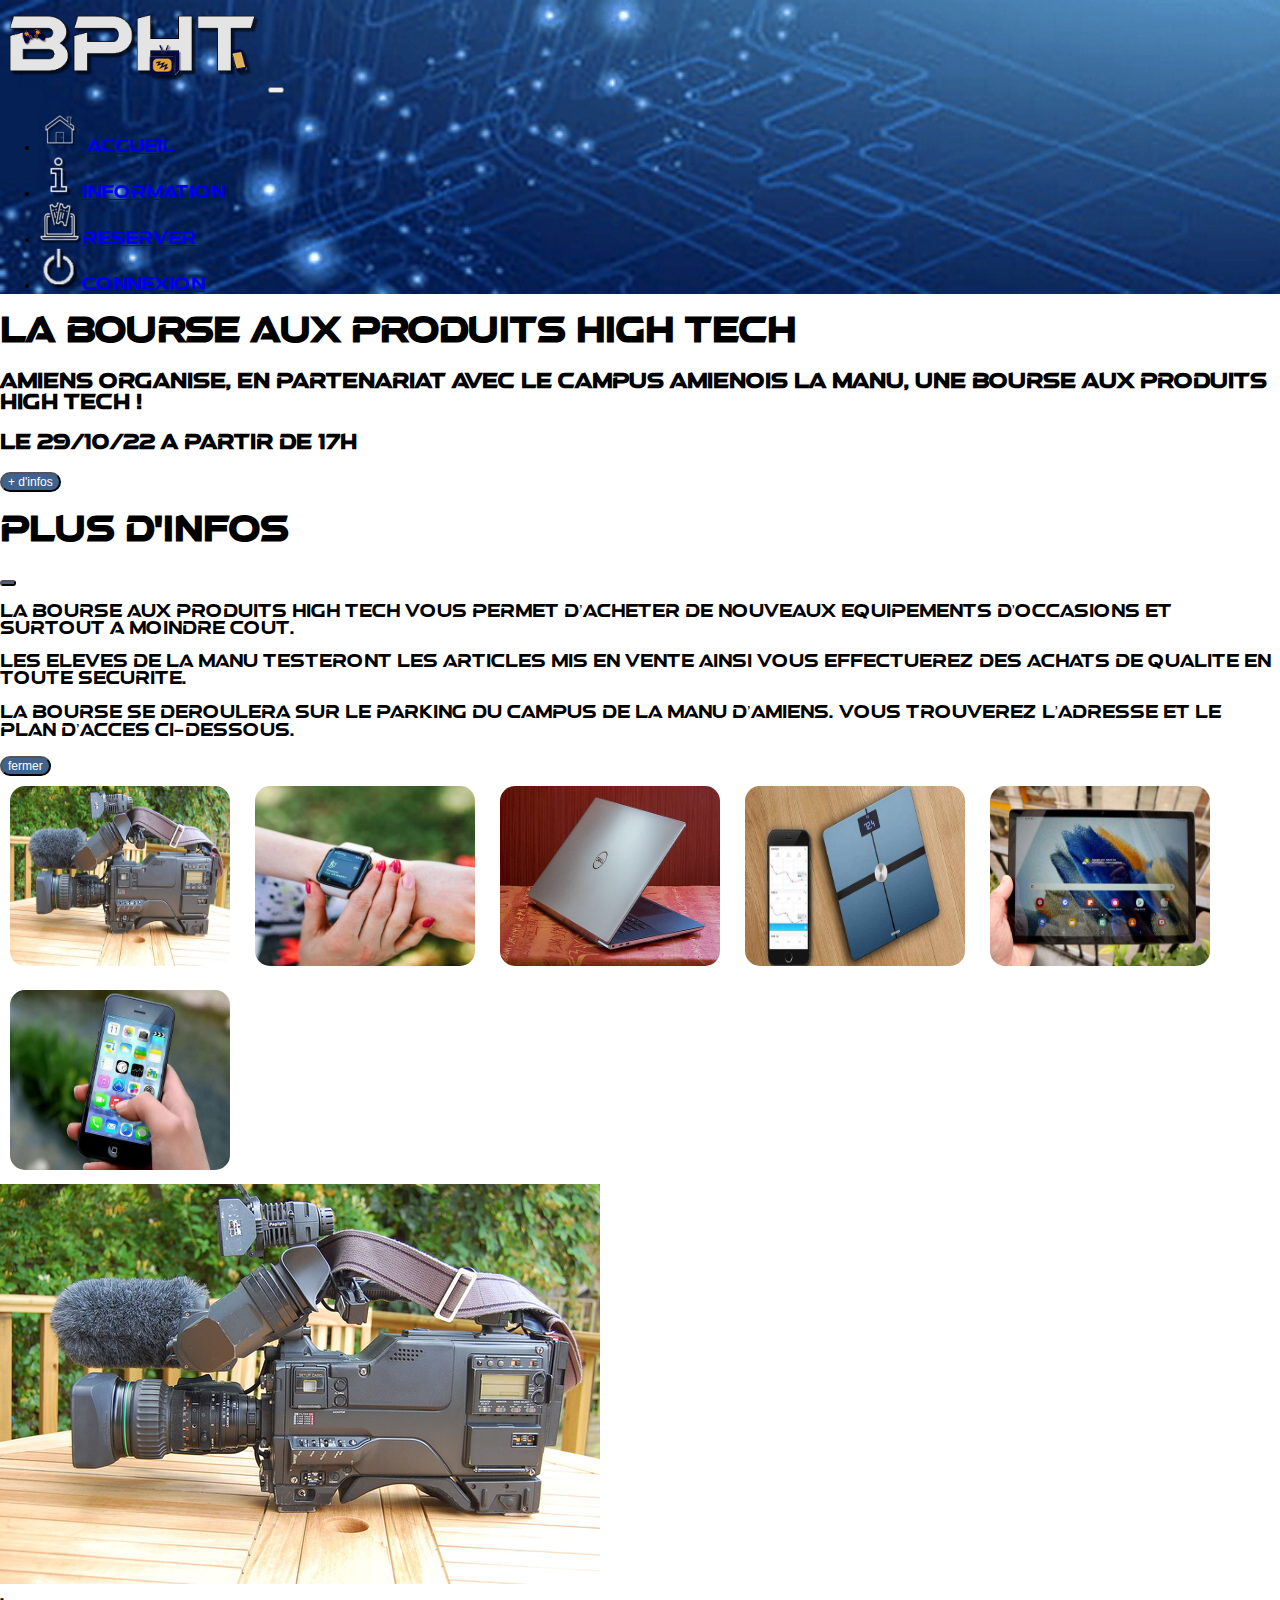
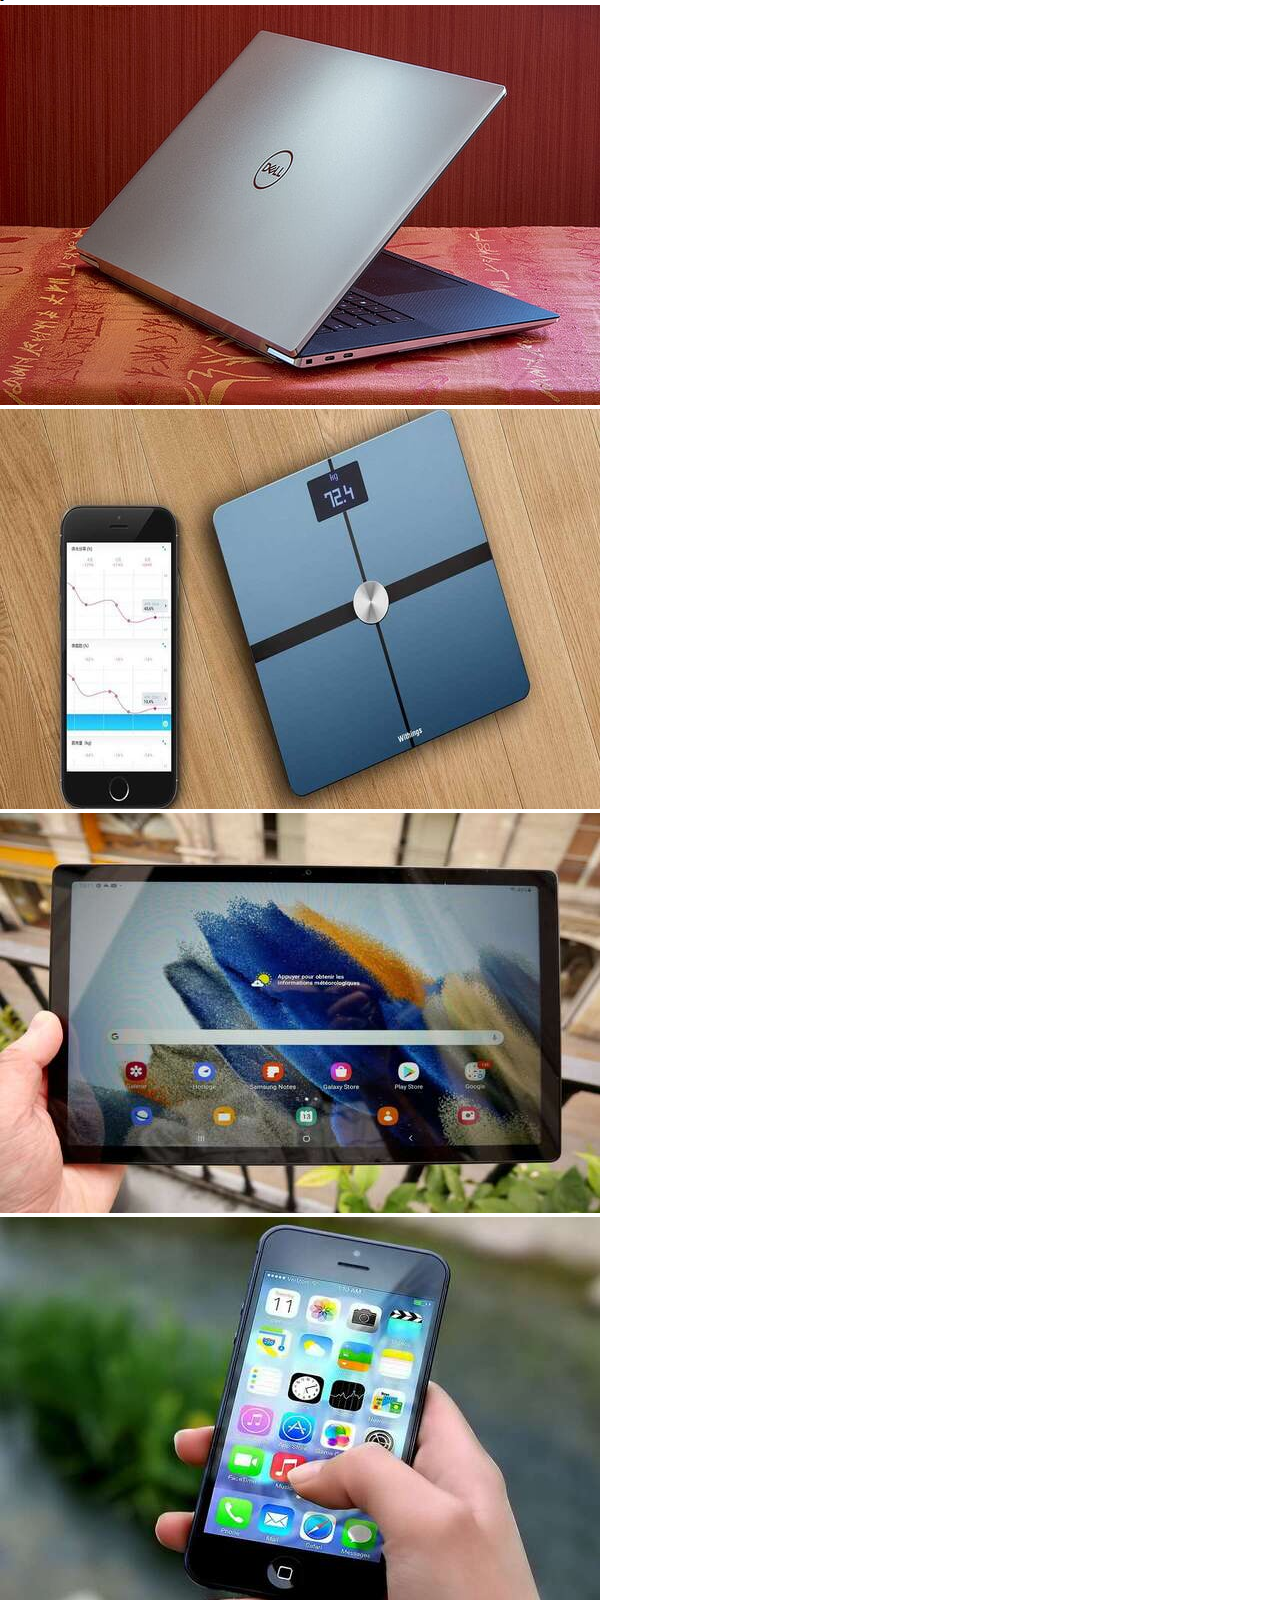
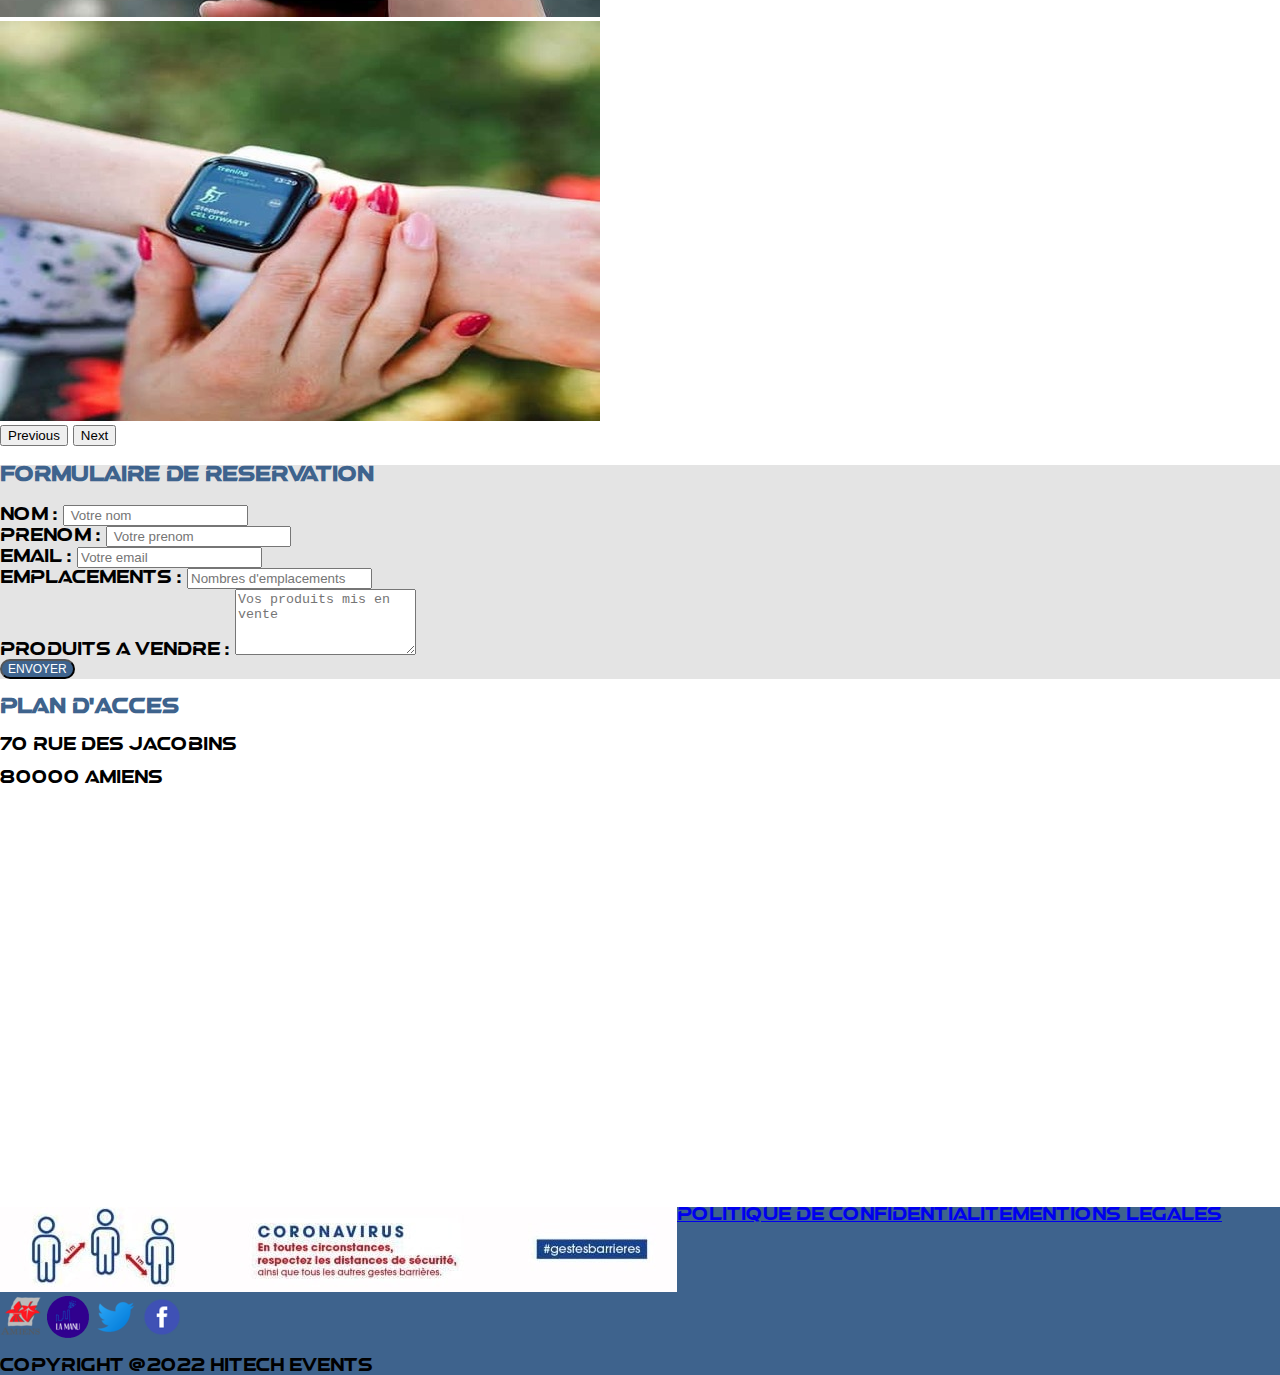
<file: index.html>
<!DOCTYPE html>
<html lang="fr">

<head>
    <meta charset="UTF-8">
    <meta http-equiv="X-UA-Compatible" content="IE=edge">
    <meta name="viewport" content="width=device-width, initial-scale=1.0">
    <!-- Lien pour bootstrap CSS-->
    <link href="https://cdn.jsdelivr.net/npm/bootstrap@5.2.2/dist/css/bootstrap.min.css" rel="stylesheet"
        integrity="sha384-Zenh87qX5JnK2Jl0vWa8Ck2rdkQ2Bzep5IDxbcnCeuOxjzrPF/et3URy9Bv1WTRi" crossorigin="anonymous">
    <link rel="stylesheet" href="./public/assets/css/style.css">
    <title>Bourse Hightech</title>
</head>

<body>
    <!-- HEADER -->
    <header>
        <nav class="navbar  navbar-expand-lg navbar-dark ">
            <div class="container">
                <a class="navbar-brand " href="#"><img class="logoPrincipal" src="./public/assets/img/logo.png"
                        alt="logo principal"></a>
                <button class="navbar-toggler" type="button" data-bs-toggle="collapse"
                    data-bs-target="#navbarNavDarkDropdown" aria-controls="navbarNavDarkDropdown" aria-expanded="false"
                    aria-label="Toggle navigation">
                    <span class="navbar-toggler-icon"></span>
                </button>
                <div class="collapse navbar-collapse ms-5" id="navbarNavDarkDropdown">
                    <ul class="navbar-nav">
                        <li class="nav-item dropdown">
                            <a class="nav-link" href="#">
                                <img class="logoAccueil" src="./public/assets/img/home.png" alt="logo Accueil"> Accueil
                            </a>
                        </li>
                        <li class="nav-item dropdown">
                            <a class="nav-link" href="#Information">
                                <img class="logoInformation" src="./public/assets/img/infos.png"
                                    alt="logo Information">Information
                            </a>
                        </li>
                        <li class="nav-item dropdown">
                            <a class="nav-link" href="#reserver">
                                <img class="logoReserver" src="./public/assets/img/reservation.png"
                                    alt="logo Reserver">Reserver
                            </a>
                        </li>
                        <li class="nav-item dropdown">
                            <a class="nav-link" href="http://espace-apprenant.manusien-ecolelamanu.fr/login/"
                                target="_blank">
                                <img class="logoConnexion" src="./public/assets/img/on.png"
                                    alt="logo Connexion">Connexion
                            </a>
                        </li>
                    </ul>
                </div>
            </div>
        </nav>
    </header>
    <!-- MAIN -->
    <!-- Carrousel Tablette Mobile -->
    <div class="main">
        <div class="container my-5">
            <div class="row textCarousel">
                <div class="col-12 col-lg-6 order-lg-2 text-center">
                    <h1 class="my-5">La bourse aux produits high tech</h1>
                    <h3 class="mb-4" id="Information">Amiens organise, en partenariat avec le campus amienois La Manu,
                        une bourse aux produits High Tech !
                    </h3>
                    <h3>le 29/10/22 a partir de 17h</h3>
                    <!-- Button trigger modal -->
                    <button type="button" class="btn" data-bs-toggle="modal" data-bs-target="#staticBackdrop">
                        + d'infos
                    </button>
                    <!-- MODAL -->
                    <div class="modal fade" id="staticBackdrop" data-bs-backdrop="static" data-bs-keyboard="false"
                        tabindex="-1" aria-labelledby="staticBackdropLabel" aria-hidden="true">
                        <div class="modal-dialog">
                            <div class="modal-content">
                                <div class="modal-header">
                                    <h1 class="modal-title fs-5" id="staticBackdropLabel">Plus d'infos</h1>
                                    <button type="button" class="btn-close btn" data-bs-dismiss="modal"
                                        aria-label="Close"></button>
                                </div>
                                <div class="modal-body">
                                    <p>La bourse aux produits high tech vous permet d’acheter de nouveaux equipements
                                        d’occasions et surtout a moindre cout.</p>
                                    <p> Les eleves de la Manu testeront les articles mis en vente ainsi vous effectuerez
                                        des achats de qualite en toute securite.</p>
                                    <p> La bourse se deroulera sur le parking du campus de la Manu d’Amiens. Vous
                                        trouverez l’adresse et le plan d’acces ci-dessous.
                                    </p>
                                </div>
                                <div class="modal-footer">
                                    <button type="button" class="btn" data-bs-dismiss="modal">fermer</button>
                                </div>
                            </div>
                        </div>
                    </div>
                </div>
                <!-- Mosaique Desktop -->
                <div class="col-lg-6 order-lg-1  d-none d-lg-block mosaique my-4 text-center">
                    <img class="camera" src="./public/assets/img/cameranumerique.jpg" alt="camera">
                    <img src="./public/assets/img/montreconnecte.jpg" alt="montre connecte">
                    <img class="camera" src="./public/assets/img/pcportable.jpg" alt="pc portable">
                    <img src="./public/assets/img/pesepersonne.jpg" alt="balance">
                    <img class="camera" src="./public/assets/img/tablette.jpg" alt="tablette">
                    <img src="./public/assets/img/portabe.jpg" alt="portable">
                </div>
                <!-- CAROUSEL -->
                <div class="col-12 d-lg-none carousel mt-5">
                    <div id="carouselFade" class="carousel slide carousel-fade" data-bs-ride="carousel">
                        <div class="carousel-inner">
                            <div class="carousel-item active">
                                <img src="./public/assets/img/cameranumerique.jpg" class="d-block w-100" alt="camera">
                            </div>.
                            <div class="carousel-item">
                                <img src="./public/assets/img/pcportable.jpg" class="d-block w-100" alt="pc portable">
                            </div>
                            <div class="carousel-item active">
                                <img src="./public/assets/img/pesepersonne.jpg" class="d-block w-100" alt="balance">
                            </div>
                            <div class="carousel-item">
                                <img src="./public/assets/img/tablette.jpg" class="d-block w-100" alt="tablette">
                            </div>
                            <div class="carousel-item">
                                <img src="./public/assets/img/portabe.jpg" class="d-block w-100" alt="portable">
                            </div>
                            <div class="carousel-item">
                                <img src="./public/assets/img/montreconnecte.jpg" class="d-block w-100"
                                    alt="montre connectée">
                            </div>
                        </div>
                        <button class="carousel-control-prev" type="button" data-bs-target="#carouselFade"
                            data-bs-slide="prev">
                            <span class="carousel-control-prev-icon" aria-hidden="true"></span>
                            <span class="visually-hidden">Previous</span>
                        </button>
                        <button class="carousel-control-next" type="button" data-bs-target="#carouselFade"
                            data-bs-slide="next">
                            <span class="carousel-control-next-icon" aria-hidden="true"></span>
                            <span class="visually-hidden">Next</span>
                        </button>
                    </div>
                </div>
            </div>
            <div class="row form my-5" id="reserver">
                <form class="row g-3">
                    <h3 class="text-center mb-2">Formulaire de reservation</h3>
                    <div class="col-md-6">
                        <label for="name" class="form-label">Nom :</label>
                        <input type="text" class="form-control" id="name" placeholder=" Votre nom">
                    </div>
                    <div class="col-md-6">
                        <label for="lastName" class="form-label">Prenom :</label>
                        <input type="text" class="form-control" id="lastName" placeholder=" Votre prenom">
                    </div>
                    <div class="col-md-6">
                        <label for="Email" class="form-label">Email :</label>
                        <input type="text" class="form-control" id="Email" placeholder="Votre email">
                    </div>
                    <div class="col-md-6">
                        <label for="emplacement" class="form-label">Emplacements :</label>
                        <input type="text" class="form-control" id="emplacement" placeholder="Nombres d'emplacements">
                    </div>
                    <div class="col-12">
                        <label for="textbox" class="form-label">Produits a vendre :</label>
                        <textarea type="" class="form-control" id="textbox" placeholder="Vos produits mis en vente"
                            rows="4"></textarea>
                    </div>
                    <div class="col-12 text-center mb-4">
                        <button type="submit" class="btn btn-lg ">ENVOYER</button>
                    </div>
                </form>
            </div>
            <div class="row map text-center">
                <h3>Plan d'acces</h3>
                <p>70 rue des Jacobins</p>
                <p>80000 Amiens</p>
                <!-- MAP -->
                <iframe
                    src="https://www.google.com/maps/embed?pb=!4v1667565810499!6m8!1m7!1s1XAWBAEzjzEeeHUDksKfdA!2m2!1d49.89054814258736!2d2.301859944763697!3f254.46623602225168!4f-0.3690336841762729!5f0.7820865974627469"
                    width="400" height="250" style="border:0;" allowfullscreen="" loading="lazy"
                    referrerpolicy="no-referrer-when-downgrade"></iframe>
            </div>
        </div>
    </div>
    <!-- FOOTER -->
    <footer>
        <div class="container mt-5 ">
            <div class="row flex d-flex justify-content-lg-center text-center">
                <div class="col-12">
                    <img class="my-4 rounded-4 img-fluid" src="./public/assets/img/Coronavirus.jpg"
                        alt="Prevention Coronavirus">
                </div>
                <div class="col-12 text-center my-2"><a class="text-decoration-none text-white"
                        href="https://www.document-pdf.fr/2022/10/25/politique-de-confidentialite/preview/page/1/?"
                        target="_blank">Politique de confidentialite</a>
                </div>
                <div class="col-12 text-center my-2"> <a class="text-decoration-none text-white my-2"
                        href="https://www.document-pdf.fr/2022/10/25/mention-legales/preview/page/1/"
                        target="_blank">mentions legales</a>
                </div>
            </div>
            <!-- LOGOS -->
            <div class="row text-center logoFooter">
                <div class="col-12 my-3 ">
                    <a href="https://www.amiens.fr/" target="_blank"><img src="./public/assets/img/amiens.png"
                            alt="logo d'Amiens" class="img-fluid px-2"></a>
                    <a href="https://lamanu.fr/" target="_blank"><img src="./public/assets/img/lamanupng.png"
                            alt="logo La Manu" class="img-fluid px-2"></a>
                    <a href="https://twitter.com/AmiensMetropole?ref_src=twsrc%5Egoogle%7Ctwcamp%5Eserp%7Ctwgr%5Eauthor"
                        target="_blank"><img src="./public/assets/img/twitter.png" alt="logo Twitter"
                            class="img-fluid px-2"></a>
                    <a href="https://www.facebook.com/LaManuFormation/" target="_blank"><img
                            src="./public/assets/img/facebook.png" alt="logo Facebook" class="img-fluid px-2"></a>
                </div>
            </div>
            <div class="row">
                <div class="col text-white text-center">
                    <p>Copyright @2022 hitech events</p>
                </div>
            </div>
        </div>
    </footer>
    <!-- Lien pour JS boostrap -->
    <script src="https://cdn.jsdelivr.net/npm/bootstrap@5.2.2/dist/js/bootstrap.bundle.min.js"
        integrity="sha384-OERcA2EqjJCMA+/3y+gxIOqMEjwtxJY7qPCqsdltbNJuaOe923+mo//f6V8Qbsw3"
        crossorigin="anonymous"></script>
</body>

</html>
</file>
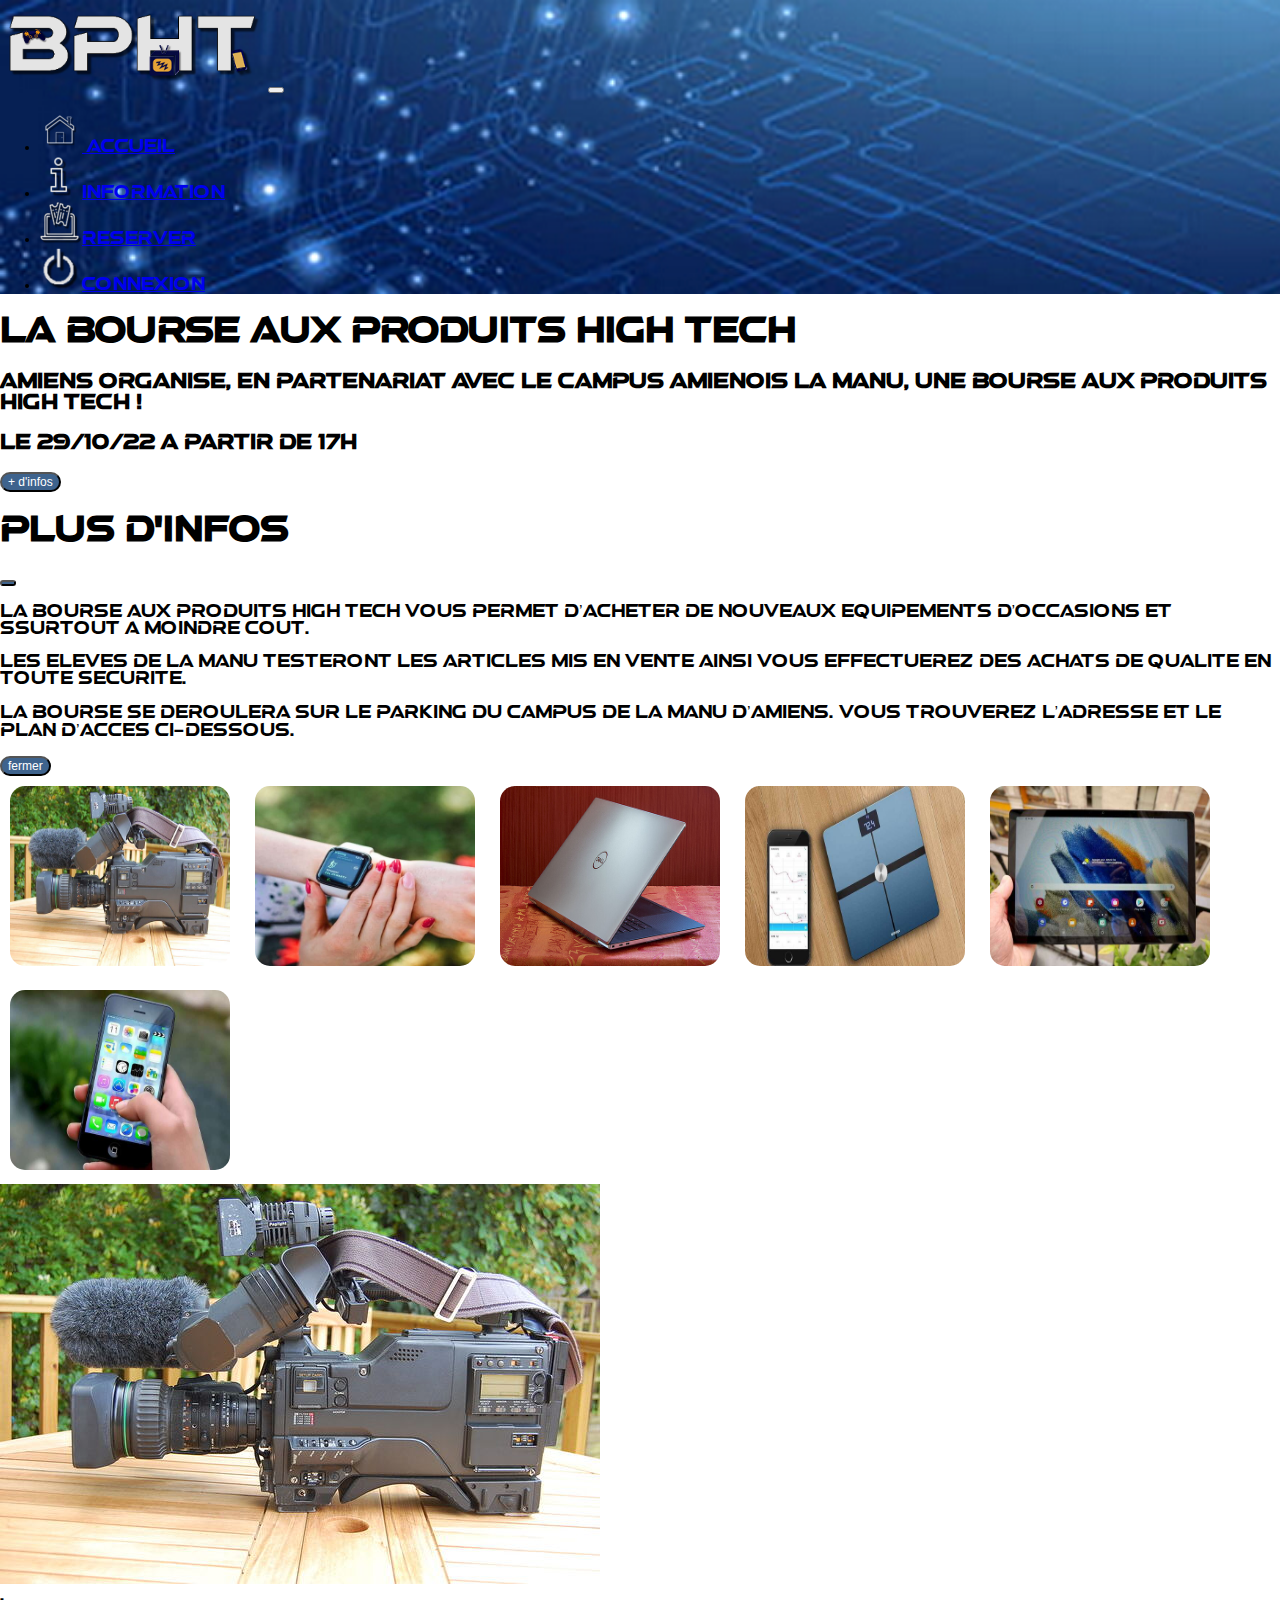
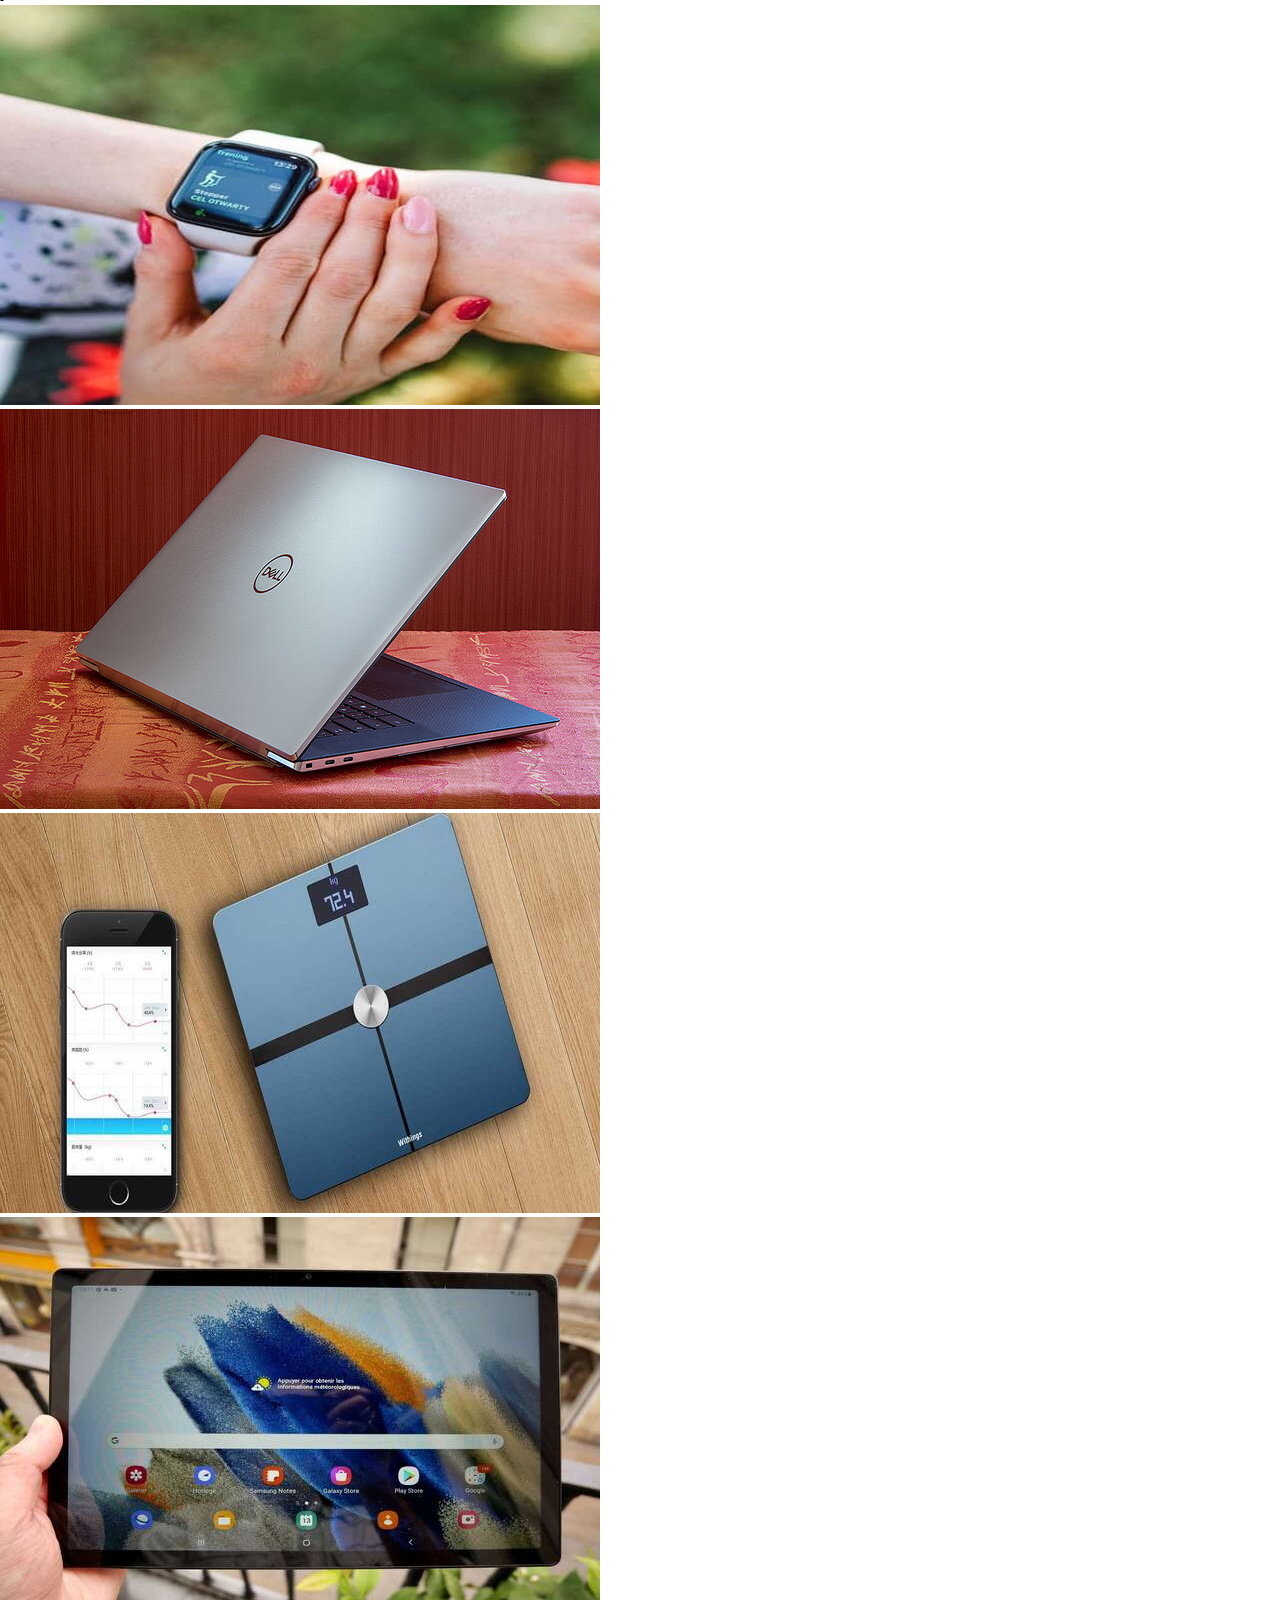
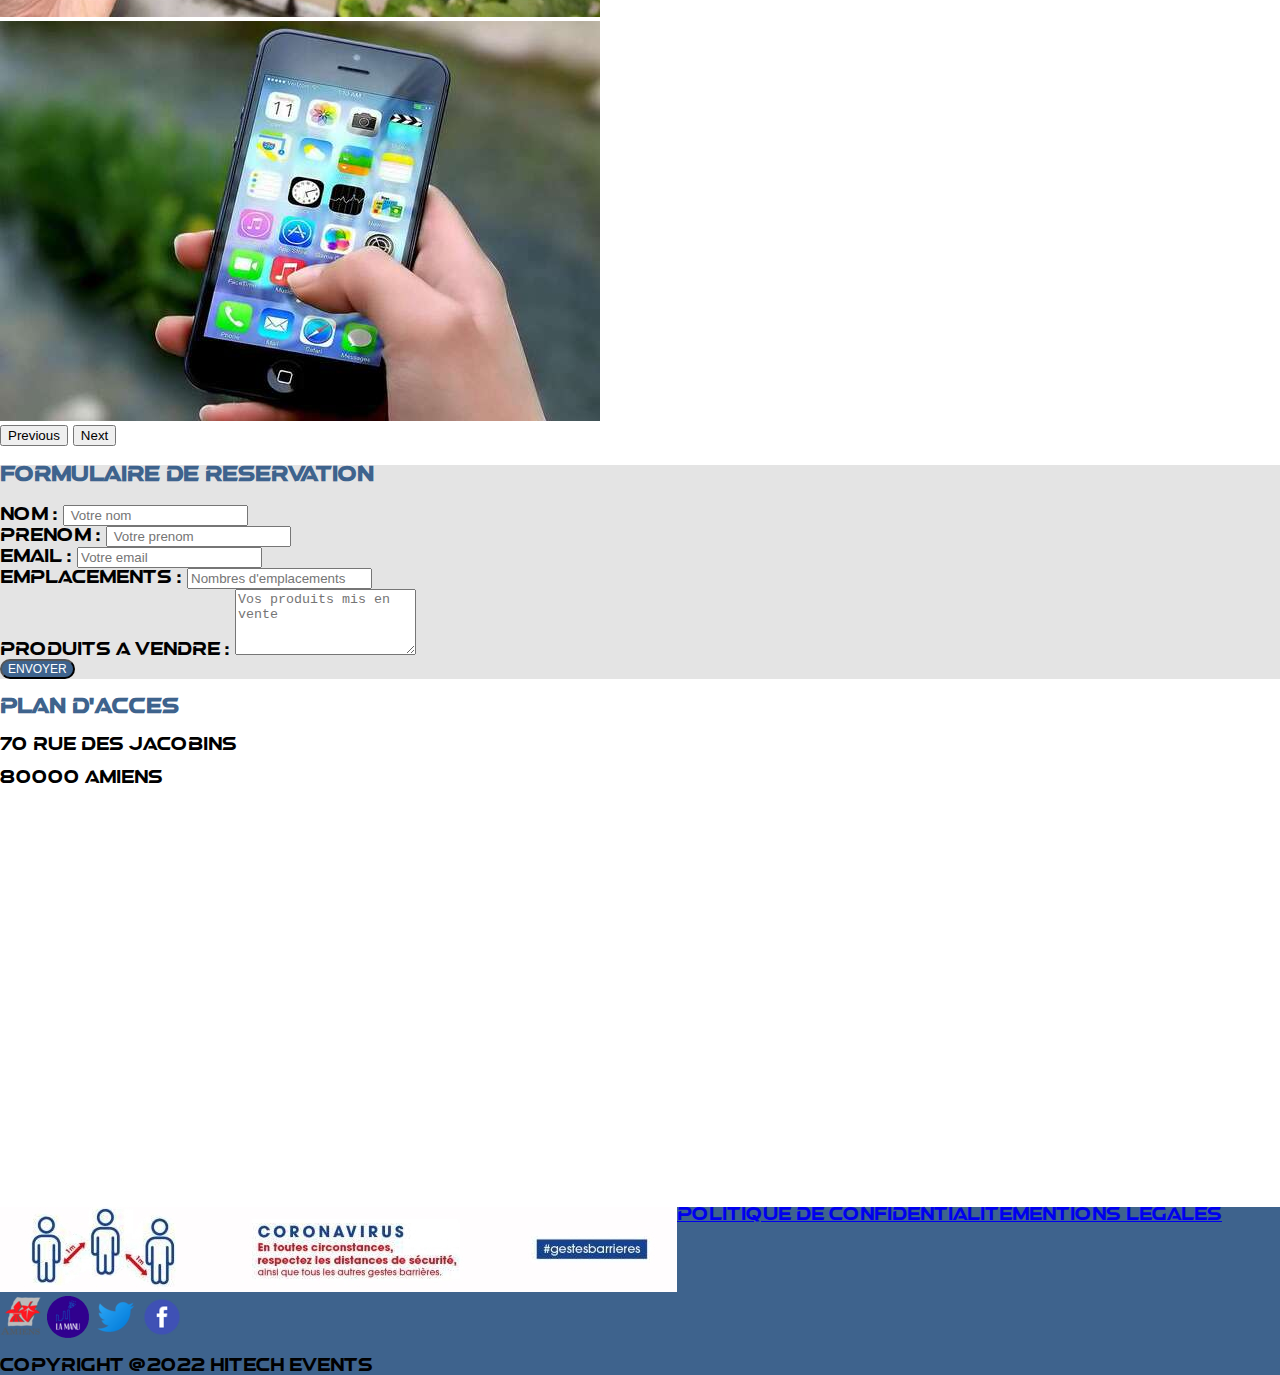
<file: BourseHighTech2/index.html>
<!DOCTYPE html>
<html lang="fr">

<head>
    <meta charset="UTF-8">
    <meta http-equiv="X-UA-Compatible" content="IE=edge">
    <meta name="viewport" content="width=device-width, initial-scale=1.0">
    <!-- Lien pour bootstrap CSS-->
    <link href="https://cdn.jsdelivr.net/npm/bootstrap@5.2.2/dist/css/bootstrap.min.css" rel="stylesheet"
        integrity="sha384-Zenh87qX5JnK2Jl0vWa8Ck2rdkQ2Bzep5IDxbcnCeuOxjzrPF/et3URy9Bv1WTRi" crossorigin="anonymous">
    <link rel="stylesheet" href="/BourseHighTech2/public/assets/css/style.css">
    <title>Bourse Hightech2</title>
</head>

<body>
    <!-- HEADER -->
    <header>
        <nav class="navbar  navbar-expand-lg navbar-dark ">
            <div class="container">
                <a class="navbar-brand " href="#"><img class="logoPrincipal" src="./public/assets/img/logo.png"
                        alt="logo principal"></a>
                <button class="navbar-toggler" type="button" data-bs-toggle="collapse"
                    data-bs-target="#navbarNavDarkDropdown" aria-controls="navbarNavDarkDropdown" aria-expanded="false"
                    aria-label="Toggle navigation">
                    <span class="navbar-toggler-icon"></span>
                </button>
                <div class="collapse navbar-collapse ms-5" id="navbarNavDarkDropdown">
                    <ul class="navbar-nav">
                        <li class="nav-item dropdown">
                            <a class="nav-link" href="#">
                                <img class="logoAccueil" src="./public/assets/img/home.png" alt="logo Accueil"> Accueil
                            </a>
                        </li>
                        <li class="nav-item dropdown">
                            <a class="nav-link" href="#Information">
                                <img class="logoInformation" src="./public/assets/img/infos.png"
                                    alt="logo Information">Information
                            </a>
                        </li>
                        <li class="nav-item dropdown">
                            <a class="nav-link" href="#reserver">
                                <img class="logoReserver" src="./public/assets/img/reservation.png"
                                    alt="logo Reserver">Reserver
                            </a>
                        </li>
                        <li class="nav-item dropdown">
                            <a class="nav-link" href="http://espace-apprenant.manusien-ecolelamanu.fr/login/"
                                target="_blank">
                                <img class="logoConnexion" src="./public/assets/img/on.png"
                                    alt="logo Connexion">Connexion
                            </a>
                        </li>
                    </ul>
                </div>
            </div>
        </nav>
    </header>

    <!-- MAIN -->



    <!-- Carrousel Tablette Mobile -->
    <div class="main">
        <div class="container my-5">
            <div class="row textCarousel">
                <div class="col-12 col-lg-6 order-lg-2 text-center">
                    <h1 class="my-5">La bourse aux produits high tech</h1>
                    <h3 class="mb-4" id="Information">Amiens organise, en partenariat avec le campus amienois La Manu,
                        une bourse aux produits High Tech !
                        <h3>le 29/10/22 a partir de 17h</h3>
                    </h3>

                    <!-- Button trigger modal -->
                    <button type="button" class="btn" data-bs-toggle="modal" data-bs-target="#staticBackdrop">
                        + d'infos
                    </button>

                    <!-- MODAL -->
                    <div class="modal fade" id="staticBackdrop" data-bs-backdrop="static" data-bs-keyboard="false"
                        tabindex="-1" aria-labelledby="staticBackdropLabel" aria-hidden="true">
                        <div class="modal-dialog">
                            <div class="modal-content">
                                <div class="modal-header">
                                    <h1 class="modal-title fs-5" id="staticBackdropLabel">Plus d'infos</h1>
                                    <button type="button" class="btn-close btn" data-bs-dismiss="modal"
                                        aria-label="Close"></button>
                                </div>
                                <div class="modal-body">
                                    <p>La bourse aux produits high tech vous permet d’acheter de nouveaux equipements
                                        d’occasions et ssurtout a moindre cout.</p>
                                    <p> Les eleves de la Manu testeront les articles mis en vente ainsi vous effectuerez
                                        des
                                        achats de
                                        qualite en toute securite.</p>
                                    <p> La bourse se deroulera sur le parking du campus de la Manu d’Amiens. Vous
                                        trouverez
                                        l’adresse et le plan d’acces ci-dessous.
                                    </p>
                                </div>
                                <div class="modal-footer">
                                    <button type="button" class="btn" data-bs-dismiss="modal">fermer</button>
                                </div>
                            </div>
                        </div>
                    </div>

                </div>
                <!-- Mosaique Desktop -->
                <div class="col-lg-6 order-lg-1  d-none d-lg-block mosaique my-4 text-center">
                    <img class="camera" src="./public/assets/img/cameranumerique.jpg" alt="">
                    <img src="./public/assets/img/montreconnecte.jpg" alt="">
                    <img class="camera" src="./public/assets/img/pcportable.jpg" alt="">
                    <img src="./public/assets/img/pesepersonne.jpg" alt="">
                    <img class="camera" src="./public/assets/img/tablette.jpg" alt="">
                    <img src="./public/assets/img/portabe.jpg" alt="">
                </div>
                <!-- CAROUSEL -->
                <div class="col-12 d-lg-none carousel mt-5">
                    <div id="carouselFade" class="carousel slide carousel-fade" data-bs-ride="carousel">
                        <div class="carousel-inner">
                            <div class="carousel-item active">
                                <img src="/BourseHighTech2/public/assets/img/cameranumerique.jpg" class="d-block w-100"
                                    alt="camera">
                            </div>.
                            <div class="carousel-item">
                                <img src="./public/assets/img/montreconnecte.jpg" class="d-block w-100"
                                    alt="montre connectée">
                            </div>
                            <div class="carousel-item">
                                <img src="./public/assets/img/pcportable.jpg" class="d-block w-100" alt="pc portable">
                            </div>
                            <div class="carousel-item active">
                                <img src="./public/assets/img/pesepersonne.jpg" class="d-block w-100" alt="balance">
                            </div>
                            <div class="carousel-item">
                                <img src="./public/assets/img/tablette.jpg" class="d-block w-100" alt="tablette">
                            </div>
                            <div class="carousel-item">
                                <img src="./public/assets/img/portabe.jpg" class="d-block w-100" alt="portable">
                            </div>
                        </div>
                        <button class="carousel-control-prev" type="button" data-bs-target="#carouselFade"
                            data-bs-slide="prev">
                            <span class="carousel-control-prev-icon" aria-hidden="true"></span>
                            <span class="visually-hidden">Previous</span>
                        </button>
                        <button class="carousel-control-next" type="button" data-bs-target="#carouselFade"
                            data-bs-slide="next">
                            <span class="carousel-control-next-icon" aria-hidden="true"></span>
                            <span class="visually-hidden">Next</span>
                        </button>
                    </div>
                </div>
            </div>
            <div class="row form my-5" id="reserver">

                <form class="row g-3">
                    <h3 class="text-center mb-2">Formulaire de reservation</h3>
                    <div class="col-md-6">
                        <label for="name" class="form-label">Nom :</label>
                        <input type="text" class="form-control" id="Nom" placeholder=" Votre nom">
                    </div>
                    <div class="col-md-6">
                        <label for="lastName" class="form-label">Prenom :</label>
                        <input type="text" class="form-control" id="lastName" placeholder=" Votre prenom">
                    </div>
                    <div class="col-md-6">
                        <label for="inputEmail" class="form-label">Email :</label>
                        <input type="text" class="form-control" id="Email" placeholder="Votre email">
                    </div>
                    <div class="col-md-6">
                        <label for="text" class="form-label">Emplacements :</label>
                        <input type="text" class="form-control" id="Email" placeholder="Nombres d'emplacements">
                    </div>
                    <div class="col-12">
                        <label for="textbox" class="form-label">Produits a vendre :</label>
                        <textarea type="text" class="form-control" id="textbox" placeholder="Vos produits mis en vente"
                            rows="4"></textarea>
                    </div>

                    <div class="col-12 text-center mb-4">
                        <button type="submit" class="btn btn-lg ">ENVOYER</button>
                    </div>
                </form>
            </div>
            <div class="row map text-center">
                <h3>Plan d'acces</h3>
                <p>70 rue des Jacobins</p>
                <p>80000 Amiens</p>
                <!-- MAP -->
                <iframe
                    src="https://www.google.com/maps/embed?pb=!4v1667565810499!6m8!1m7!1s1XAWBAEzjzEeeHUDksKfdA!2m2!1d49.89054814258736!2d2.301859944763697!3f254.46623602225168!4f-0.3690336841762729!5f0.7820865974627469"
                    width="400" height="250" style="border:0;" allowfullscreen="" loading="lazy"
                    referrerpolicy="no-referrer-when-downgrade"></iframe>
            </div>
        </div>
    </div>

    <!-- FOOTER -->
    <footer>
        <div class="container mt-5 ">
    
            <div class="row flex d-flex justify-content-lg-center text-center">
                <div class="col-12">
                    <img class="my-4 rounded-4 img-fluid" src="./public/assets/img/Coronavirus.jpg"
                    alt="Prevention Coronavirus">
                </div>
                <div class="col-12 text-center my-2"><a class="text-decoration-none text-white"
                        href="https://www.document-pdf.fr/2022/10/25/politique-de-confidentialite/preview/page/1/?"
                        target="_blank">Politique de confidentialite</a>
                </div>
                <div class="col-12 text-center my-2"> <a class="text-decoration-none text-white my-2"
                        href="https://www.document-pdf.fr/2022/10/25/mention-legales/preview/page/1/"
                        target="_blank">mentions legales</a>
                </div>
            </div>
    
                <!-- LOGOS -->
    
            <div class="row text-center logoFooter">
                <div class="col-12 my-3">
                    <a href="https://www.amiens.fr/" target="_blank"><img src="./public/assets/img/amiens.png" alt="logo d'Amiens" class="img-fluid"></a>
                    <a href="https://lamanu.fr/" target="_blank"><img src="./public/assets/img/lamanupng.png" alt="logo La Manu" class="img-fluid"></a>
                    <a href="https://twitter.com/AmiensMetropole?ref_src=twsrc%5Egoogle%7Ctwcamp%5Eserp%7Ctwgr%5Eauthor" target="_blank"><img src="./public/assets/img/twitter.png" alt="logo Twitter" class="img-fluid"></a>
                    <a href="https://www.facebook.com/LaManuFormation/" target="_blank"><img src="./public/assets/img/facebook.png" alt="logo Facebook" class="img-fluid"></a>
                </div>
            </div>
    
            <div class="row">
                <div class="col text-white text-center">
                    <p>Copyright @2022 hitech events</p>
                </div>
            </div>
    
        </div>
    </footer>
    




    <!-- Lien pour JS -->
    <script src="https://cdn.jsdelivr.net/npm/bootstrap@5.2.2/dist/js/bootstrap.bundle.min.js"
        integrity="sha384-OERcA2EqjJCMA+/3y+gxIOqMEjwtxJY7qPCqsdltbNJuaOe923+mo//f6V8Qbsw3"
        crossorigin="anonymous"></script>

</body>

</html>
</file>
<file: public/assets/css/style.css>
@font-face {
    font-family: "a Atmospheric";
    src: url("../fonts/Atmospheric-rg4aL.ttf");
}

html,
body {
    font-family: "a Atmospheric", sans-serif;
    width: 100vw;
    height: 100vh;
    margin: 0;
    padding: 0;
}



/* HEADER  */

nav {
    background-image: url(../img/header.png);
    background-size: cover;
}

.logoPrincipal {
    height: 10vh;
}



/*  Mosaique  */
.mosaique img {
    height: 180px;
    width: 220px;
    padding: 10px;
    border-radius: 25px;
}

.form h3 {
    color: #3e638d;

}

.form {
    background-color: #E4E4E4;
}

.btn {
    color: white;
    background-color: #3e638d;
    border-radius: 20px;
    font-size: 12px;
}

.btn:hover {
    background-color: #3E638D;
}

.map h3 {
    color: #3e638d;
}

footer {
    background-color: #3E638D;
}

@media screen and (min-width: 900px) {
    .flex {
        display: flex;
    }

    .imgFooter {
        width: 800px;
        height: 80px;
    }

    iframe {
        height: 400px;
    }
}
</file>
<file: BourseHighTech2/public/assets/css/style.css>
@font-face {
    font-family: "a Atmospheric";
    src: url("../fonts/Atmospheric-rg4aL.ttf");
}

html,
body {
    font-family: "a Atmospheric", sans-serif;
    width: 100vw;
    height: 100vh;
    margin: 0;
    padding: 0;
}



/* HEADER  */

nav {
    background-image: url(/BourseHighTech2/public/assets/img/header.png);
    background-size: cover;
}

.logoPrincipal {
    height: 10vh;
}



/*  Mosaique  */
.mosaique img {
    height: 180px;
    width: 220px;
    padding: 10px;
    border-radius: 25px;
}

.form h3 {
    color: #3e638d;

}

.form {
    background-color: #E4E4E4;
}

.btn {
    color: white;
    background-color: #3e638d;
    border-radius: 20px;
    font-size: 12px;
}

.btn:hover {
    background-color: #3E638D;
}

.map h3 {
    color: #3e638d;
}

footer {
    background-color: #3E638D;
}

@media screen and (min-width: 900px) {
    .flex {
        display: flex;
    }

    .imgFooter {
        width: 800px;
        height: 80px;
    }

    iframe {
        height: 400px;
    }
}
</file>
